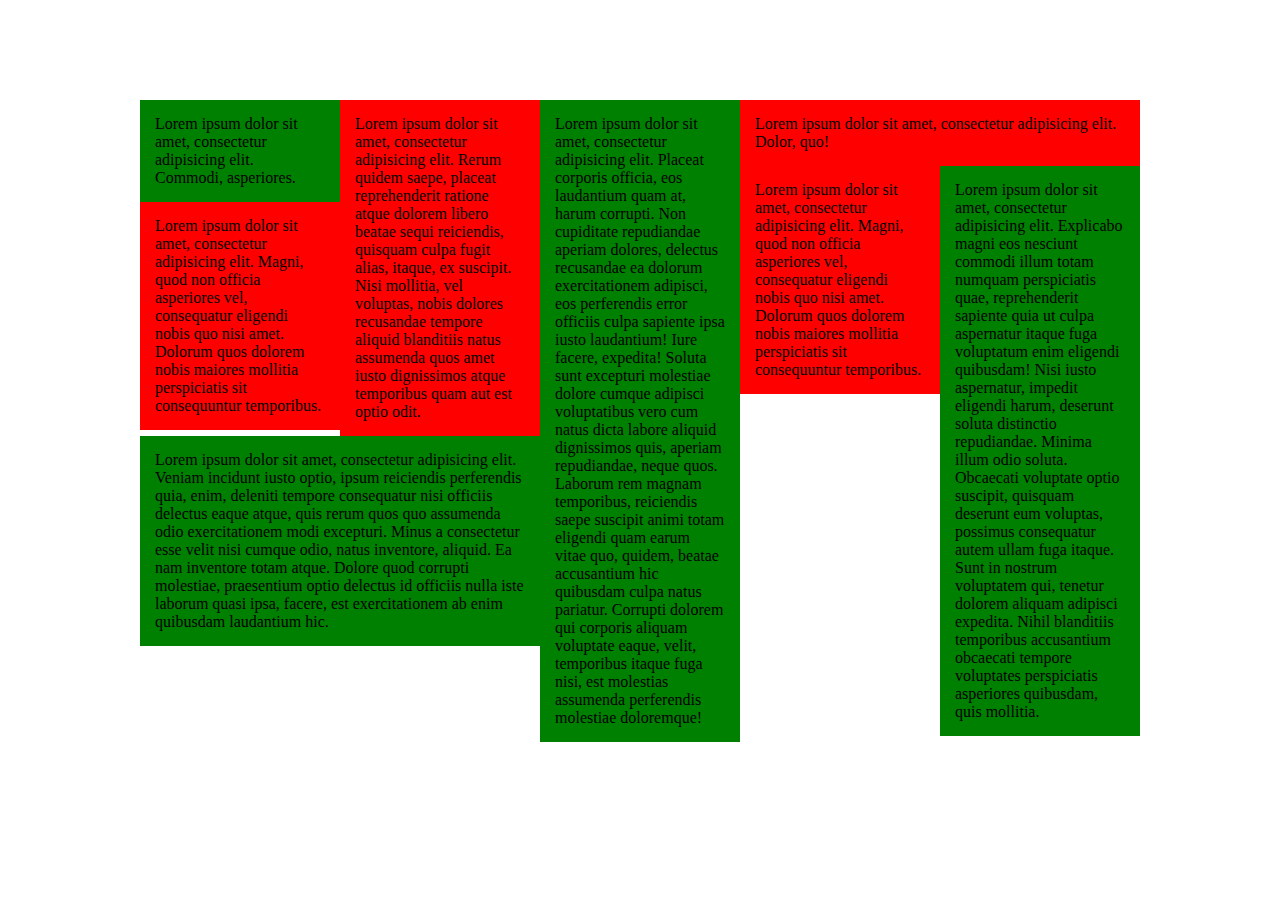
<file: masonry/index.html>
<!DOCTYPE html>
<html lang="en">
<head>
    <meta charset="UTF-8">
    <title>masonry</title>
    <link rel="stylesheet" href="style.css">
</head>
<body>
   
    <div class="container">
        <div class="item color2">
            Lorem ipsum dolor sit amet, consectetur adipisicing elit. Commodi, asperiores.
        </div>
        <div class="item color1">
            Lorem ipsum dolor sit amet, consectetur adipisicing elit. Rerum quidem saepe, placeat reprehenderit ratione atque dolorem libero beatae sequi reiciendis, quisquam culpa fugit alias, itaque, ex suscipit. Nisi mollitia, vel voluptas, nobis dolores recusandae tempore aliquid blanditiis natus assumenda quos amet iusto dignissimos atque temporibus quam aut est optio odit.
        </div>
        <div class="item color2">
            Lorem ipsum dolor sit amet, consectetur adipisicing elit. Placeat corporis officia, eos laudantium quam at, harum corrupti. Non cupiditate repudiandae aperiam dolores, delectus recusandae ea dolorum exercitationem adipisci, eos perferendis error officiis culpa sapiente ipsa iusto laudantium! Iure facere, expedita! Soluta sunt excepturi molestiae dolore cumque adipisci voluptatibus vero cum natus dicta labore aliquid dignissimos quis, aperiam repudiandae, neque quos. Laborum rem magnam temporibus, reiciendis saepe suscipit animi totam eligendi quam earum vitae quo, quidem, beatae accusantium hic quibusdam culpa natus pariatur. Corrupti dolorem qui corporis aliquam voluptate eaque, velit, temporibus itaque fuga nisi, est molestias assumenda perferendis molestiae doloremque!
        </div>
        <div class="item item2 color1">
            Lorem ipsum dolor sit amet, consectetur adipisicing elit. Dolor, quo!
        </div>
        <div class="item color1">
            Lorem ipsum dolor sit amet, consectetur adipisicing elit. Magni, quod non officia asperiores vel, consequatur eligendi nobis quo nisi amet. Dolorum quos dolorem nobis maiores mollitia perspiciatis sit consequuntur temporibus.
        </div>        
        <div class="item color2">
            Lorem ipsum dolor sit amet, consectetur adipisicing elit. Explicabo magni eos nesciunt commodi illum totam numquam perspiciatis quae, reprehenderit sapiente quia ut culpa aspernatur itaque fuga voluptatum enim eligendi quibusdam! Nisi iusto aspernatur, impedit eligendi harum, deserunt soluta distinctio repudiandae. Minima illum odio soluta. Obcaecati voluptate optio suscipit, quisquam deserunt eum voluptas, possimus consequatur autem ullam fuga itaque. Sunt in nostrum voluptatem qui, tenetur dolorem aliquam adipisci expedita. Nihil blanditiis temporibus accusantium obcaecati tempore voluptates perspiciatis asperiores quibusdam, quis mollitia.
        </div>
        <div class="item color1">
            Lorem ipsum dolor sit amet, consectetur adipisicing elit. Magni, quod non officia asperiores vel, consequatur eligendi nobis quo nisi amet. Dolorum quos dolorem nobis maiores mollitia perspiciatis sit consequuntur temporibus.
        </div>
        <div class="item item2 color2">
            Lorem ipsum dolor sit amet, consectetur adipisicing elit. Veniam incidunt iusto optio, ipsum reiciendis perferendis quia, enim, deleniti tempore consequatur nisi officiis delectus eaque atque, quis rerum quos quo assumenda odio exercitationem modi excepturi. Minus a consectetur esse velit nisi cumque odio, natus inventore, aliquid. Ea nam inventore totam atque. Dolore quod corrupti molestiae, praesentium optio delectus id officiis nulla iste laborum quasi ipsa, facere, est exercitationem ab enim quibusdam laudantium hic.
        </div>
    </div>
    <script src="../js/jquery.min.js"></script>
    <script src="masonry.js"></script>
    <script>

        $('.container').masonry({
            // options
            itemSelector: '.item',
            columnWidth: 200
        });        
        
    </script>
</body>
</html>
</file>
<file: masonry/style.css>
.container {
    margin: 100px auto;
    overflow: hidden;
    width: 1000px;
}

.color1 {
    background: red;
}
.color2 {
    background: green;
}

.item {
    width: 200px;
    padding: 15px;
    box-sizing: border-box;
    float: left;
}
.item.item2 {
    width: 400px
}
</file>
